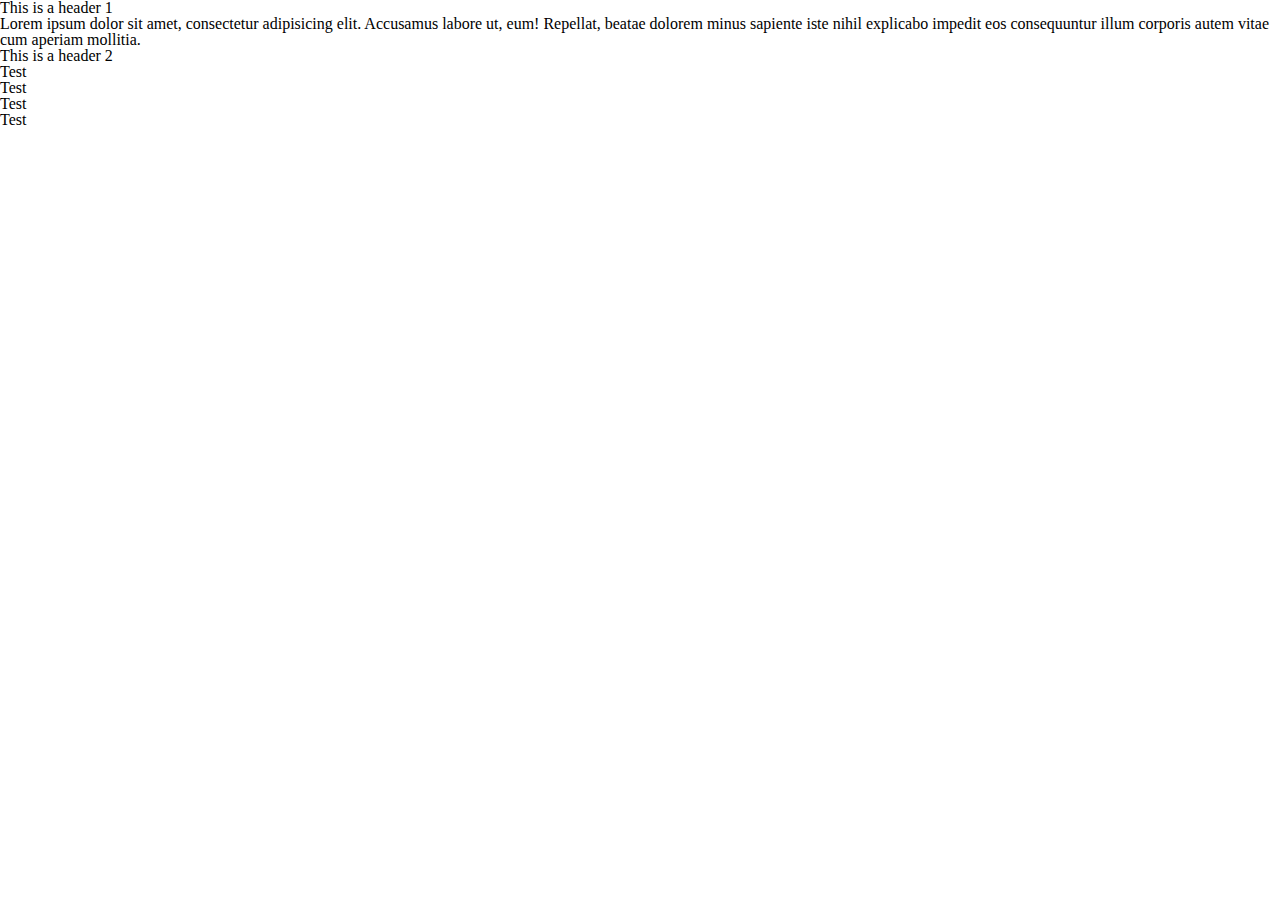
<file: example.html>
<!-- Reset.css -->
<!DOCTYPE html>
<html lang="en-us">

  <head>

    <meta charset="UTF-8">
    <title>Example Page</title>
    <!-- Once a reset.css is used uncomment the following line to see how this stylesheet works-->
     <!--Try enabling and then disabling it more than once.-->
    <link rel="stylesheet" href="reset.css">

  </head>

  <body>

  <h1>This is a header 1</h1>

  <p>Lorem ipsum dolor sit amet, consectetur adipisicing elit. Accusamus labore ut, eum! Repellat, beatae dolorem minus sapiente iste nihil explicabo impedit eos consequuntur illum corporis autem vitae cum aperiam mollitia.</p>

  <h2>This is a header 2</h2>

  <ul>
    <li>Test</li>
    <li>Test</li>
    <li>Test</li>
    <li>Test</li>
  </ul>

  </body>

</html>
</file>
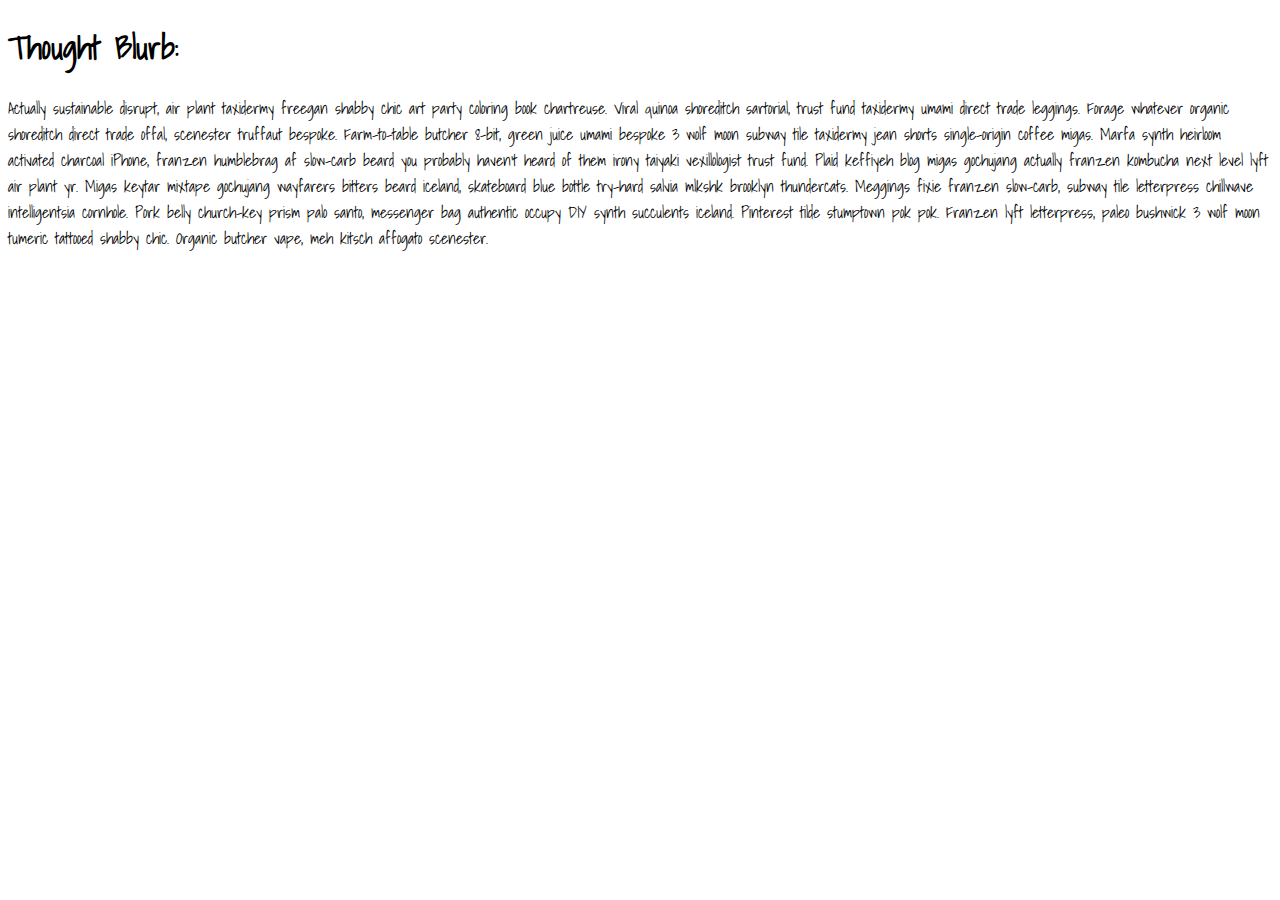
<file: Day 5 Class Assign/Day 5 Class Assign Font html.html>
<!DOCTYPE html>
	<html lang="en">
	<head>
		<meta charset = "UTF-8">
	
		<title>Stuff I Think About</title>

		<link rel="stylesheet" type="text/css" href="style.css">

		<link href="https://fonts.googleapis.com/css?family=Shadows+Into+Light" rel="stylesheet">

	</head>

	<body>
		<h1>Thought Blurb:</h1>

		<p class="thought">
			Actually sustainable disrupt, air plant taxidermy freegan shabby chic art party coloring book chartreuse. Viral quinoa shoreditch sartorial, trust fund taxidermy umami direct trade leggings. Forage whatever organic shoreditch direct trade offal, scenester truffaut bespoke. Farm-to-table butcher 8-bit, green juice umami bespoke 3 wolf moon subway tile taxidermy jean shorts single-origin coffee migas. Marfa synth heirloom activated charcoal iPhone, franzen humblebrag af slow-carb beard you probably haven't heard of them irony taiyaki vexillologist trust fund. Plaid keffiyeh blog migas gochujang actually franzen kombucha next level lyft air plant yr. Migas keytar mixtape gochujang wayfarers bitters beard iceland, skateboard blue bottle try-hard salvia mlkshk brooklyn thundercats. Meggings fixie franzen slow-carb, subway tile letterpress chillwave intelligentsia cornhole. Pork belly church-key prism palo santo, messenger bag authentic occupy DIY synth succulents iceland. Pinterest tilde stumptown pok pok. Franzen lyft letterpress, paleo bushwick 3 wolf moon tumeric tattooed shabby chic. Organic butcher vape, meh kitsch affogato scenester.

	</body>
</file>
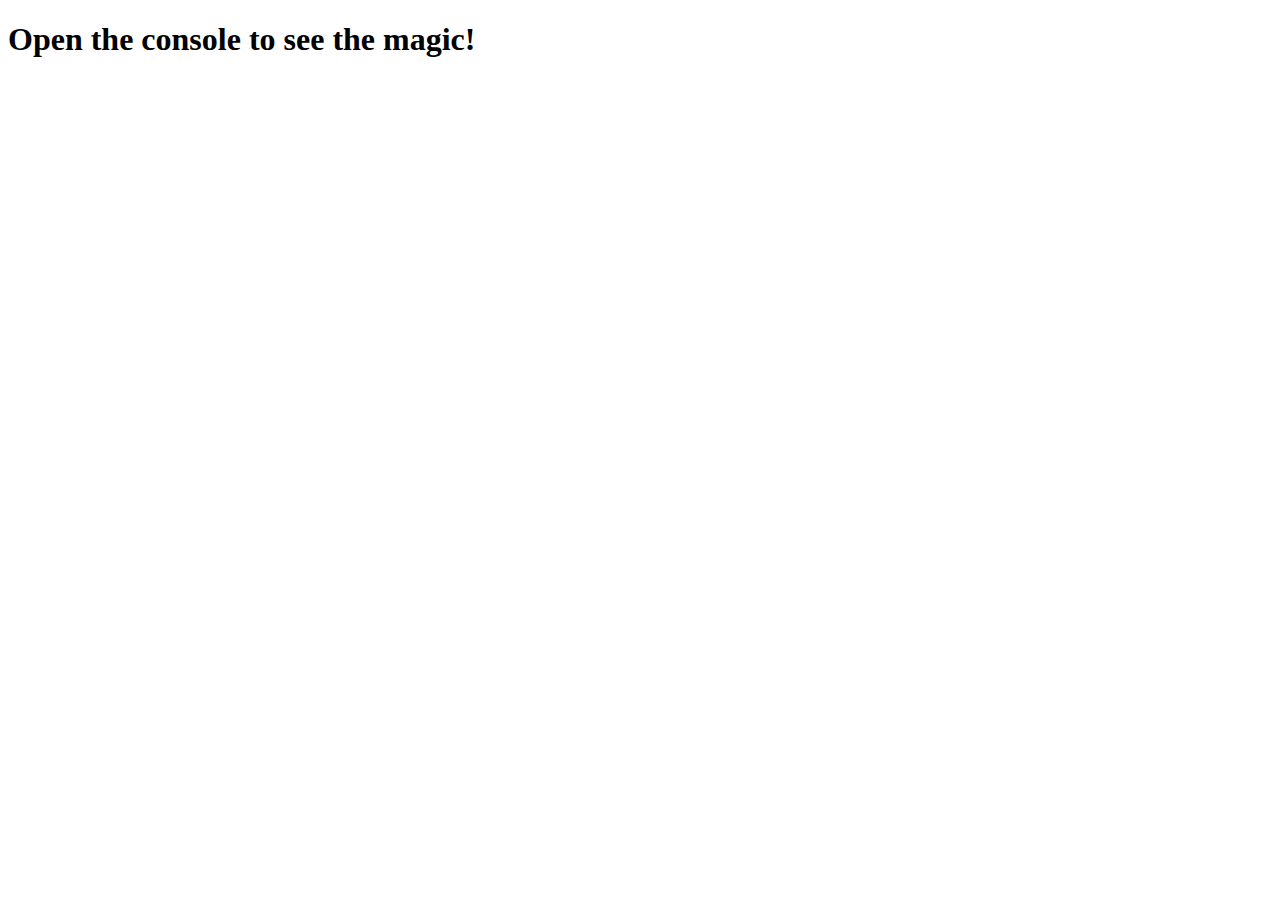
<file: Day 7 Class/Javascript Array.html>
<!DOCTYPE html>
<html lang="en-us">
  <head>
    <meta charset="UTF-8">
    <title>Array Activity - Unsolved</title>
  </head>
  <body>

    <h1>Open the console to see the magic!</h1>

    <script type="text/javascript">

      // Fill in the question marks with what the output will be.
      var animals = ["parrot", "cat", "dog"];

      // 3
      console.log(animals.length);

      // cat
      console.log(animals[1]);

      // dog
      console.log(animals[2]);

      // parrot
      console.log(animals[0]);

      // -1
      console.log(animals[animals.length]);

      // dog
      console.log(animals[animals.length - 1]);

      // -1
      console.log(animals.indexOf("bear"));

      // 0
      console.log(animals.indexOf("parrot"));

    </script>

  </body>
</html>
</file>
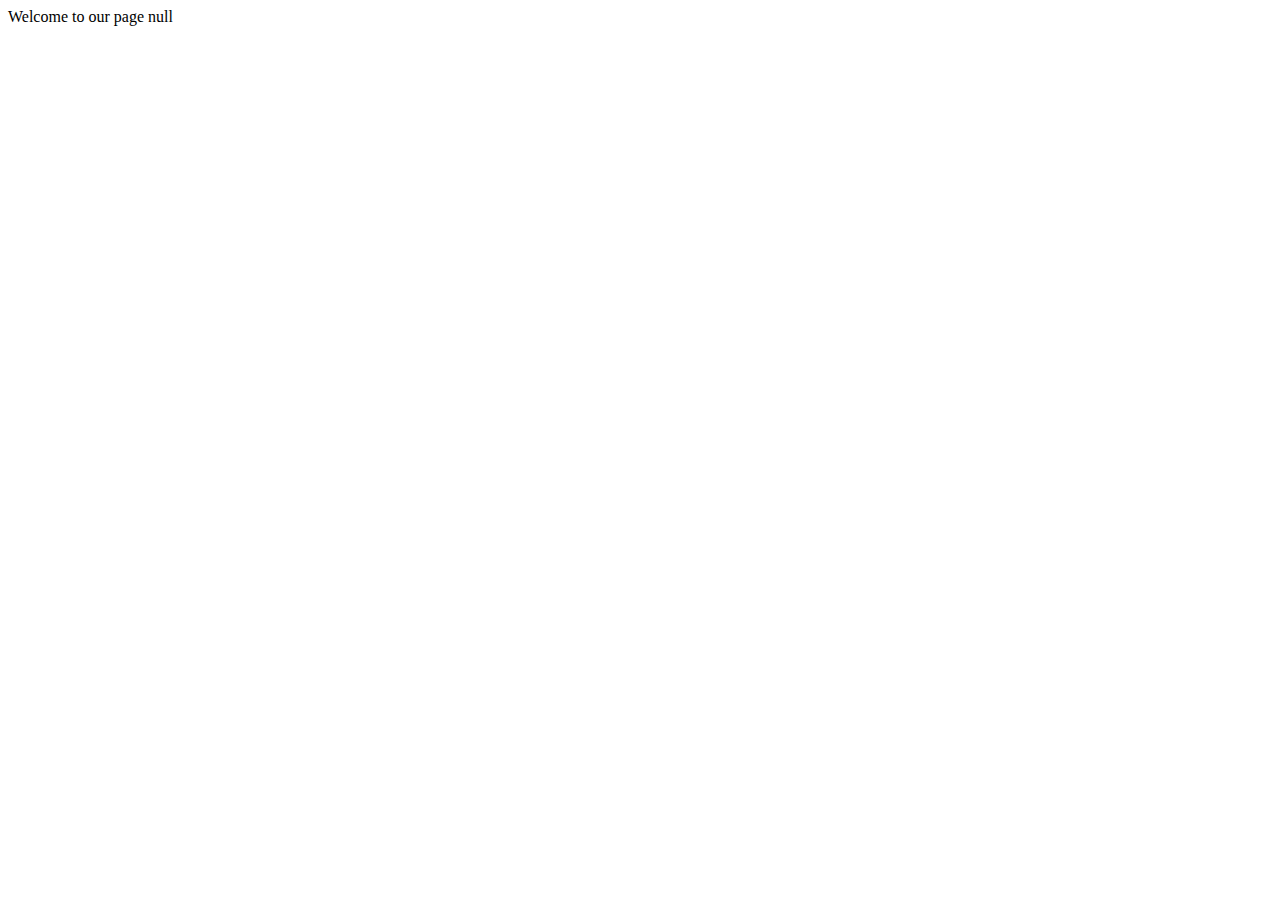
<file: Day 7 Class/Javascript example.html>
<!DOCTYPE html>
<html lang="en-us">
  <head>
    <meta charset="UTF-8">
    <title>
      Data Types, User Input, Conditional Logic
    </title>
  </head>
  <body>
    <script type="text/javascript">

      var userName = prompt("What's your name?");
      var confirmCats = confirm("Do you like cats?");

      var petName = "Meeses";
      var petType = "Tuxedo Cat";
      var petAge = 5;
      var petIsCat = true;

      if (confirmCats) {
        alert(petName + " " + petType + " " + petAge);
      }
      else {
        alert("You don't get my cat's information");
      }

      if (petIsCat) {
        alert("My pet is a cat");
      }
      else {
        alert("My pet is not a cat");
      }

      if (petAge !== 7) {
        alert("My pet is not 7 years old");
      }

      if (petAge === 5) {
        alert("My pet is 5 years old");
      }
      else if (petAge < 5) {
        alert("My pet is less than 5 years old");
      }
      else if (petAge > 5) {
        alert("My pet is older than 5 years old");
      }

      // document.write() overwrites the entire page. We don't normally use this, but we will today for simplicity
      document.write("Welcome to our page " + userName);

      var catAge = prompt("How old is your cat?");

      // Won't work as expected
      alert(catAge + 2);

      // Works as expected
      alert(parseInt(catAge) + 2);

    </script>
  </body>
</html>
</file>
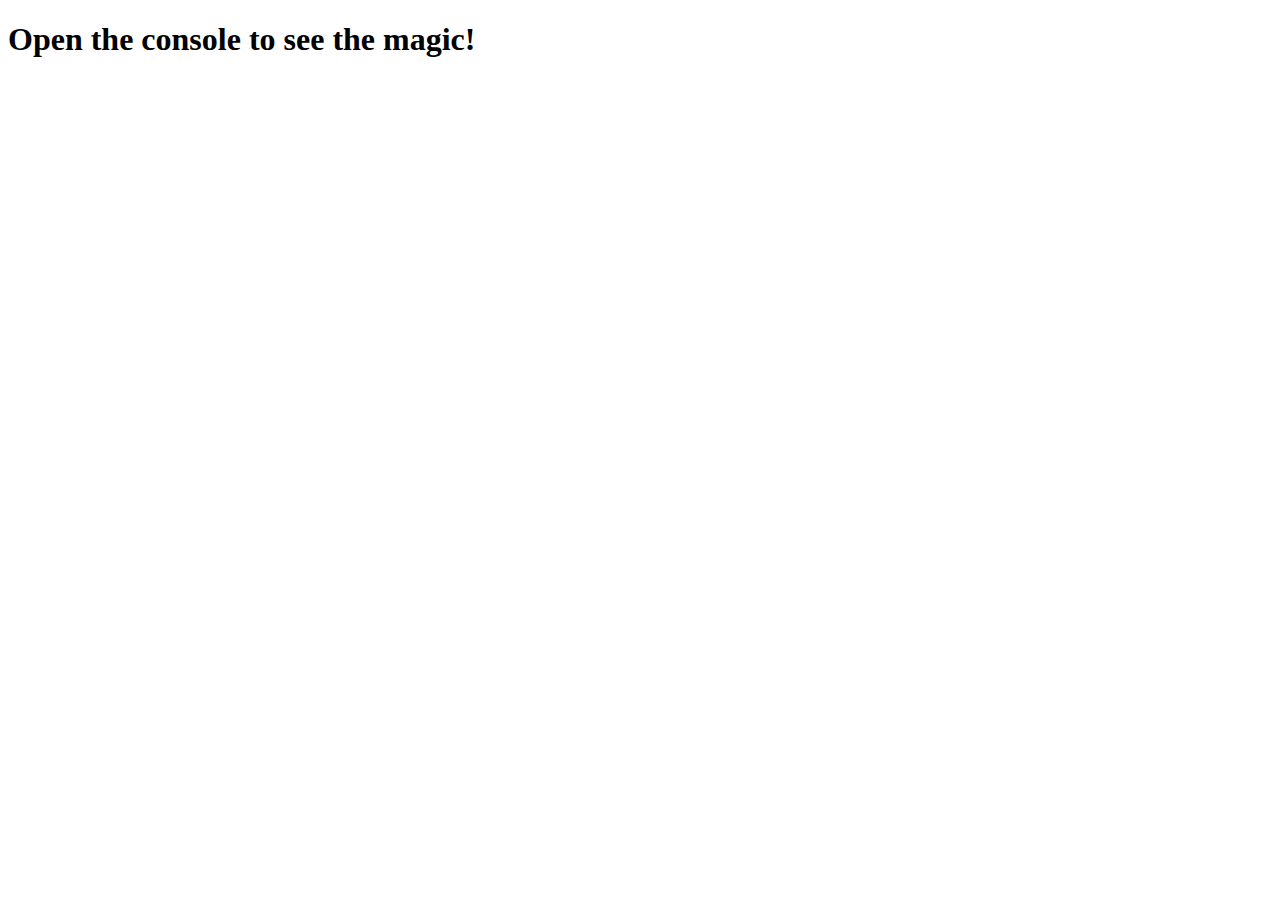
<file: Day 8 Class/Example.html>
<!DOCTYPE html>
<html lang="en-us">
  <head>
    <meta charset="UTF-8">
    <title>Array Modifications</title>
  </head>
  <body>

    <h1>Open the console to see the magic!</h1>

    <script>

    // Create an Array of Drinks with all capital letters
    // ...
    var drinks = ["Coke", "Pepsi", "Water", "Orange Juice"];
    // ...

    console.log("First statement");
    console.log(drinks[0]);

    // Then modify each element of the array (individually) to make them lowercase
    // ...


    // CODE GOES HERE
    drinks[0] = drinks[0].toLowerCase();

    // ...

    console.log("Second statement");
    console.log(drinks[0]);
    console.log(drinks[1]);
    console.log(drinks[2]);
    console.log(drinks[3]);

    </script>

  </body>
</html>
</file>
<file: Day 5 Class Assign/style.css>
*{
	font-family: 'Shadows Into Light' , cursive;
}

.thought1 {
	font-size: 24px;
}
</file>
